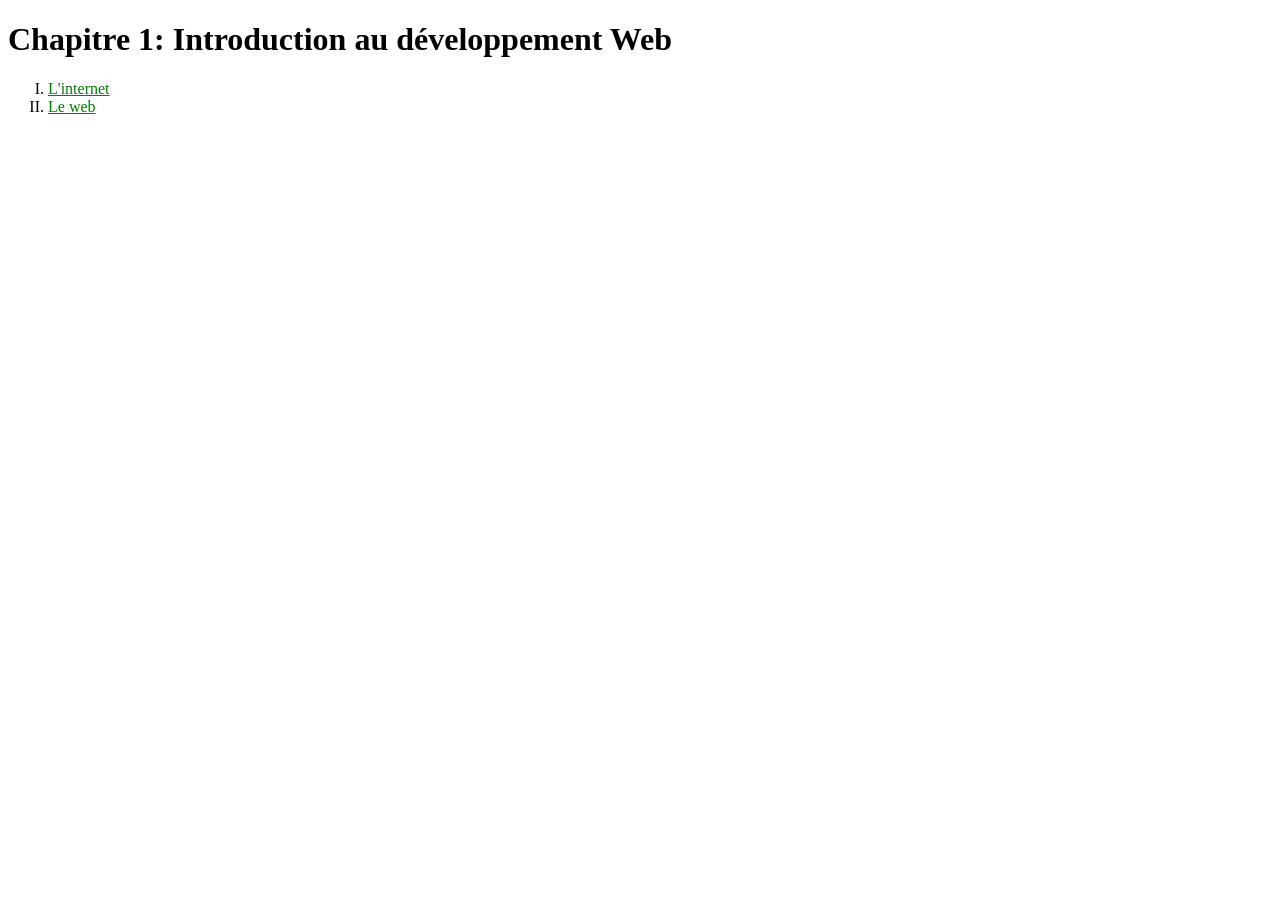
<file: TP_Belhsan_Foudhaili/index.html>
<!DOCTYPE html>
<html lang="en">
<head>
    <meta charset="UTF-8">
    <meta name="viewport" content="width=device-width, initial-scale=1.0">
    <title>Document</title>
    <style>
        li{
            list-style: upper-roman;
        }
        a:link {
            color: green;
        }
      
    </style>
</head>
<body>
    <h1>Chapitre 1: Introduction au développement Web</h1>
    <ol>
        <li><a href="#">L'internet</a></li>
        <li><a href="#">Le web</a></li>
    </ol>
</body>
</html>
</file>
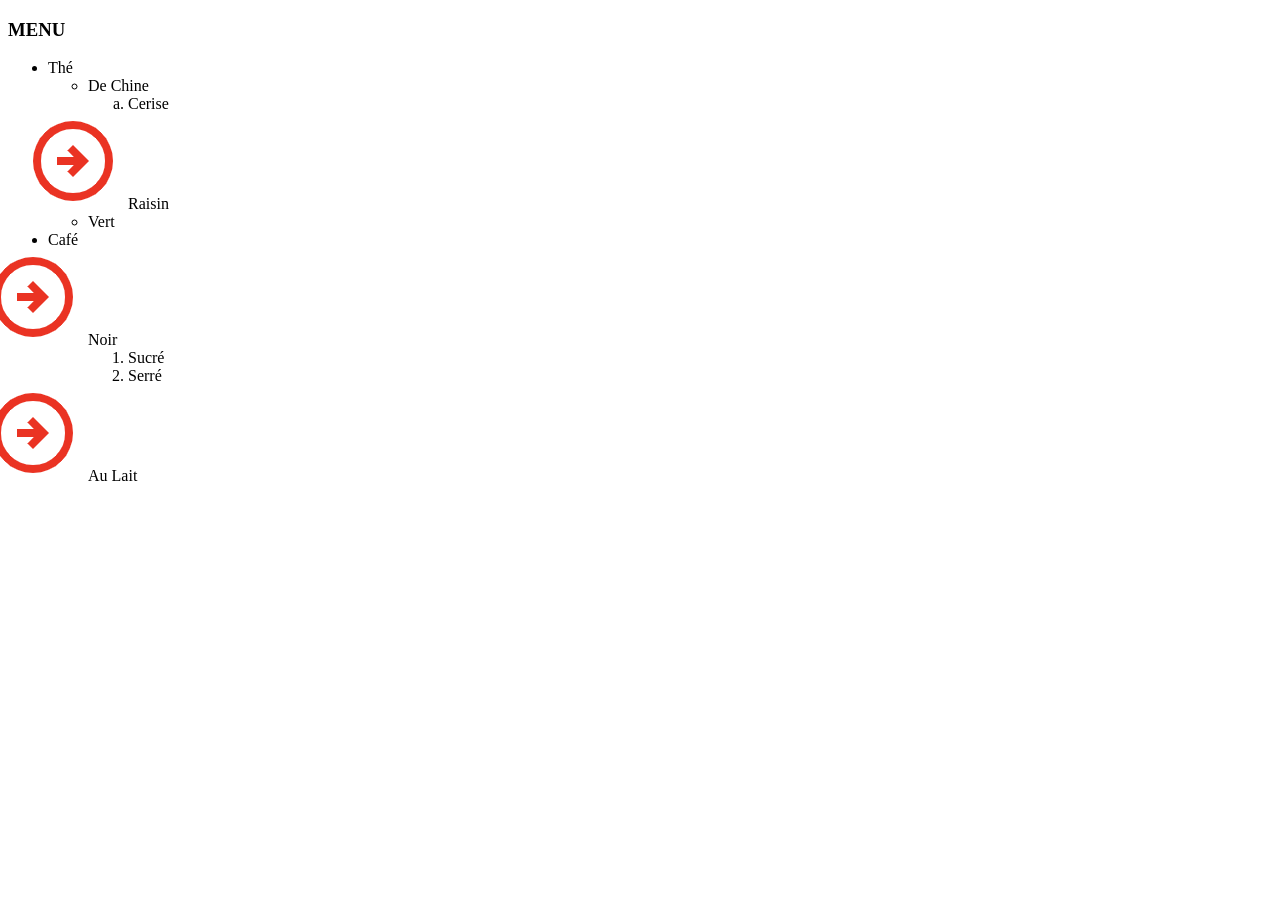
<file: TP_Belhsan_Foudhaili/EX3.html>
<!DOCTYPE html>
<html>
<head>
    <title>EX3</title>
    <style>
        .c1{
            list-style-image: url(arrow.png);
        }
        #a{
            list-style-type: lower-alpha;
        }

    </style>
</head>
<body>

    <h3>MENU</h3>

<ul>
    <li>Thé
        <ul>
            <li>De Chine
                <ol>

                    <li id="a">Cerise</li>
                    <li class="c1">Raisin</li>
                </ol>
            </li>
            <li>Vert</li>
        </ul>
    </li>

    <li>Café
        <ul>
            <li class="c1">Noir</li>
                <ol>
                    <li>Sucré</li>
                    <li>Serré</li>
                </ol>
            
            <li class="c1">Au Lait</li>
        </ul>
    </li>
</ul>



</body>
</html>
</file>
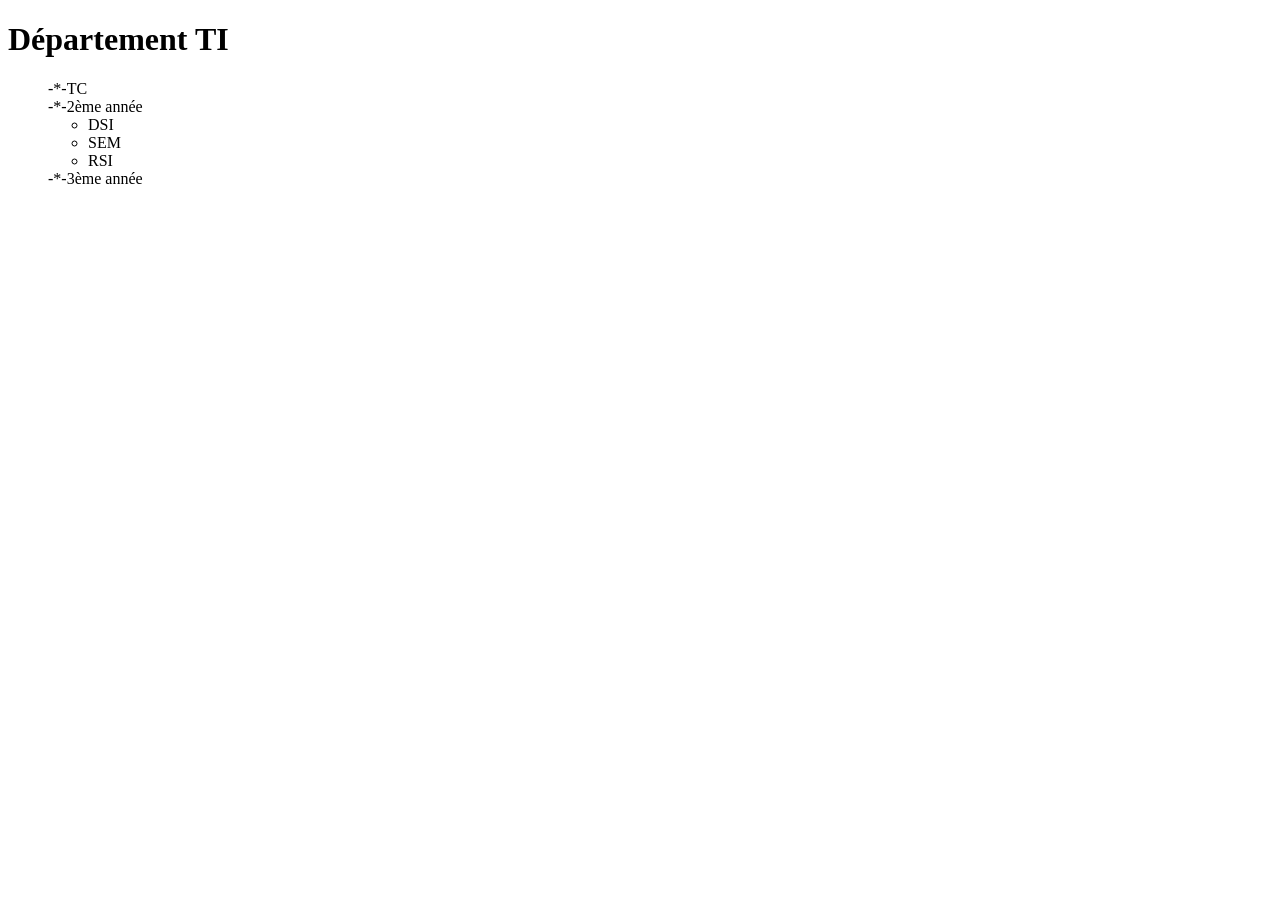
<file: TP_Belhsan_Foudhaili/EX5.html>
<!DOCTYPE html>
<html lang="en">
<head>
    <meta charset="UTF-8">
    <meta name="viewport" content="width=device-width, initial-scale=1.0">
    <title>Document</title>
    <link rel="stylesheet" href="style.css">
    <style>

    </style>
</head>
<body>
    <h1>Département TI</h1>
    <ul>
        <li class="c">TC</li>
        <li class="c">2ème année</li>
        <ul>
            <li >DSI</li>
            <li >SEM</li>
            <li >RSI</li>
        </ul>
        <li class="c">3ème année</li>
    </ul>
    
</body>
</html>
</file>
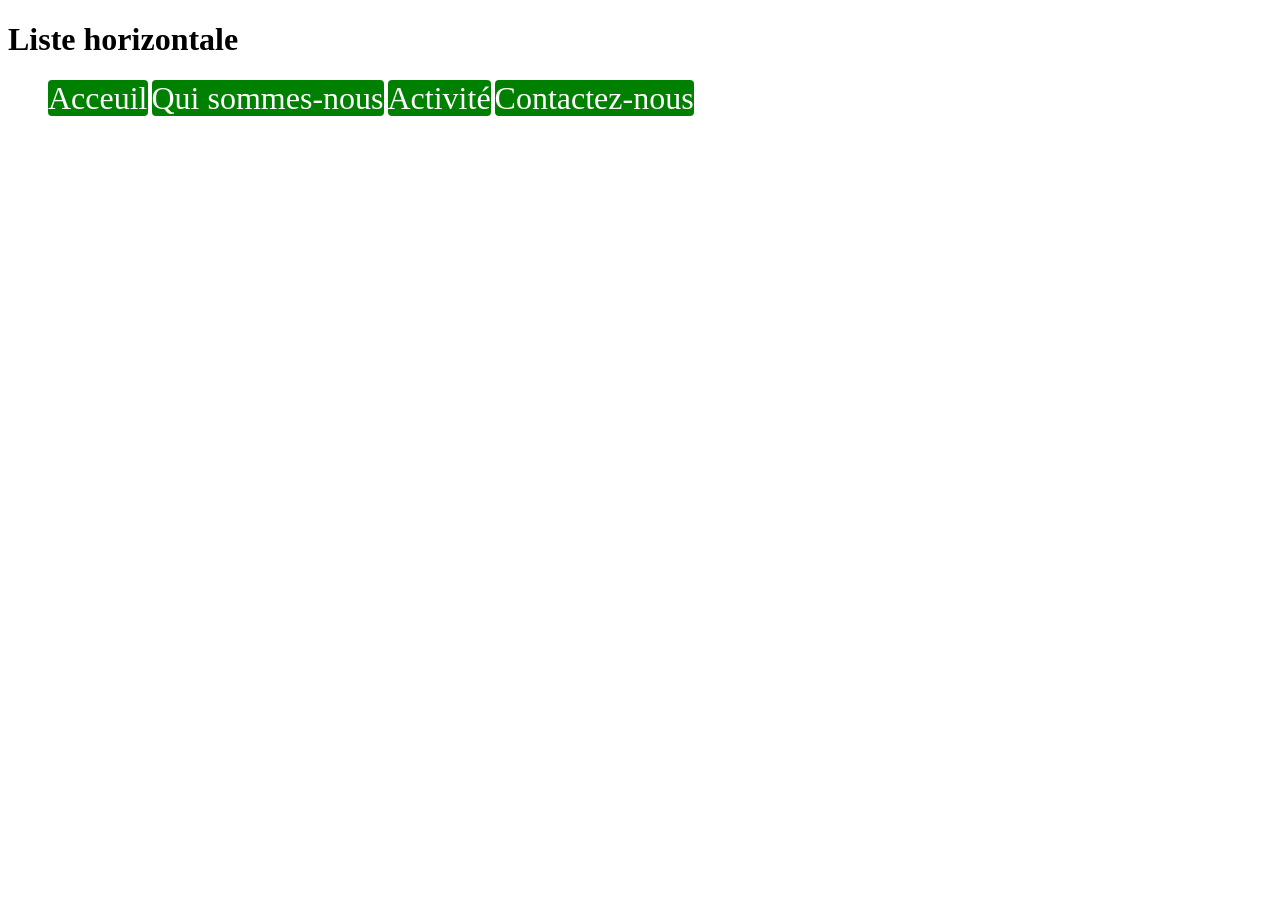
<file: TP_Belhsan_Foudhaili/listhor.html>
<!DOCTYPE html>
<html lang="en">
<head>
    <meta charset="UTF-8">
    <meta name="viewport" content="width=device-width, initial-scale=1.0">
    <title>Document</title>
    <style>
        li{
            display: inline;
            background-color: green;
            color: white;
            font-size: xx-large;
            border-radius: 4px;

        }

    </style>
</head>
<body>
    <h1>Liste horizontale</h1>
    <ul>
        <li>Acceuil</li>
        <li>Qui sommes-nous</li>
        <li>Activité</li>
        <li>Contactez-nous</li>
    </ul>
</body>
</html>
</file>
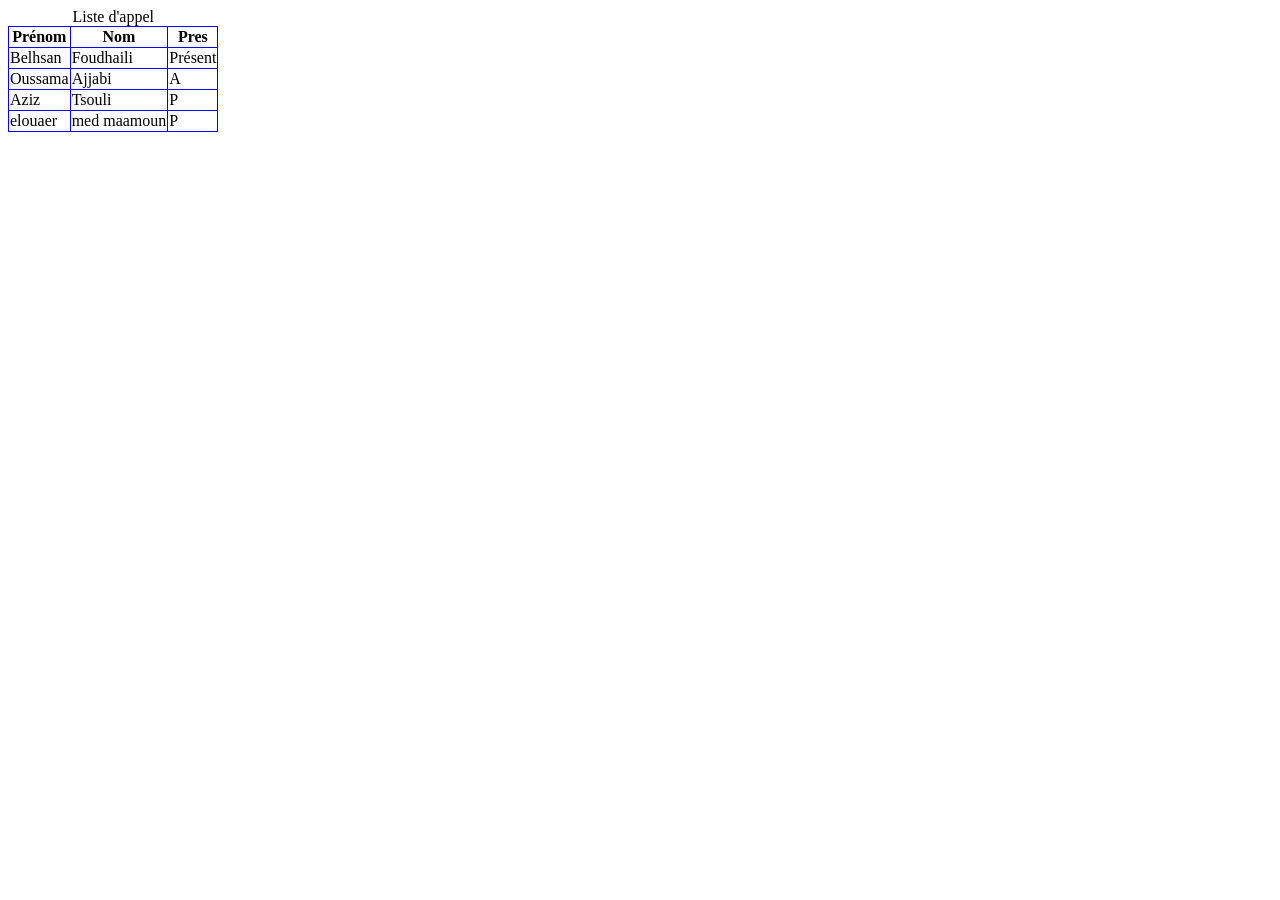
<file: TP_Belhsan_Foudhaili/registre.html>
<!DOCTYPE html>
<html lang="en">
<head>
    <meta charset="UTF-8">
    <meta name="viewport" content="width=device-width, initial-scale=1.0">
    <title>Document</title>
    <style>
        table,tr,td,th{
            border: 1px solid blue ;
            border-collapse: collapse;
        }
    </style>
</head>
<body>
    <table>
        <caption>Liste d'appel</caption>

        <tr>
            <th>Prénom</th>
            <th>Nom</th>
            <th>Pres</th>
        </tr>
        <tr>
            <td>Belhsan</td>
            <td>Foudhaili</td>
            <td>Présent</td>
        </tr>
        <tr>
            <td>Oussama</td>
            <td>Ajjabi</td>
            <td>A</td>
        </tr>
        <tr>
            <td>Aziz</td>
            <td>Tsouli</td>
            <td>P</td>
        </tr>
        <tr>
            <td>elouaer</td>
            <td>med maamoun</td>
            <td>P</td>
        </tr>

    </table>
</body>
</html>
</file>
<file: TP_Belhsan_Foudhaili/style.css>
.c{
    list-style-type: none;
}
.c:before{
    content: "-*-";
}
</file>
